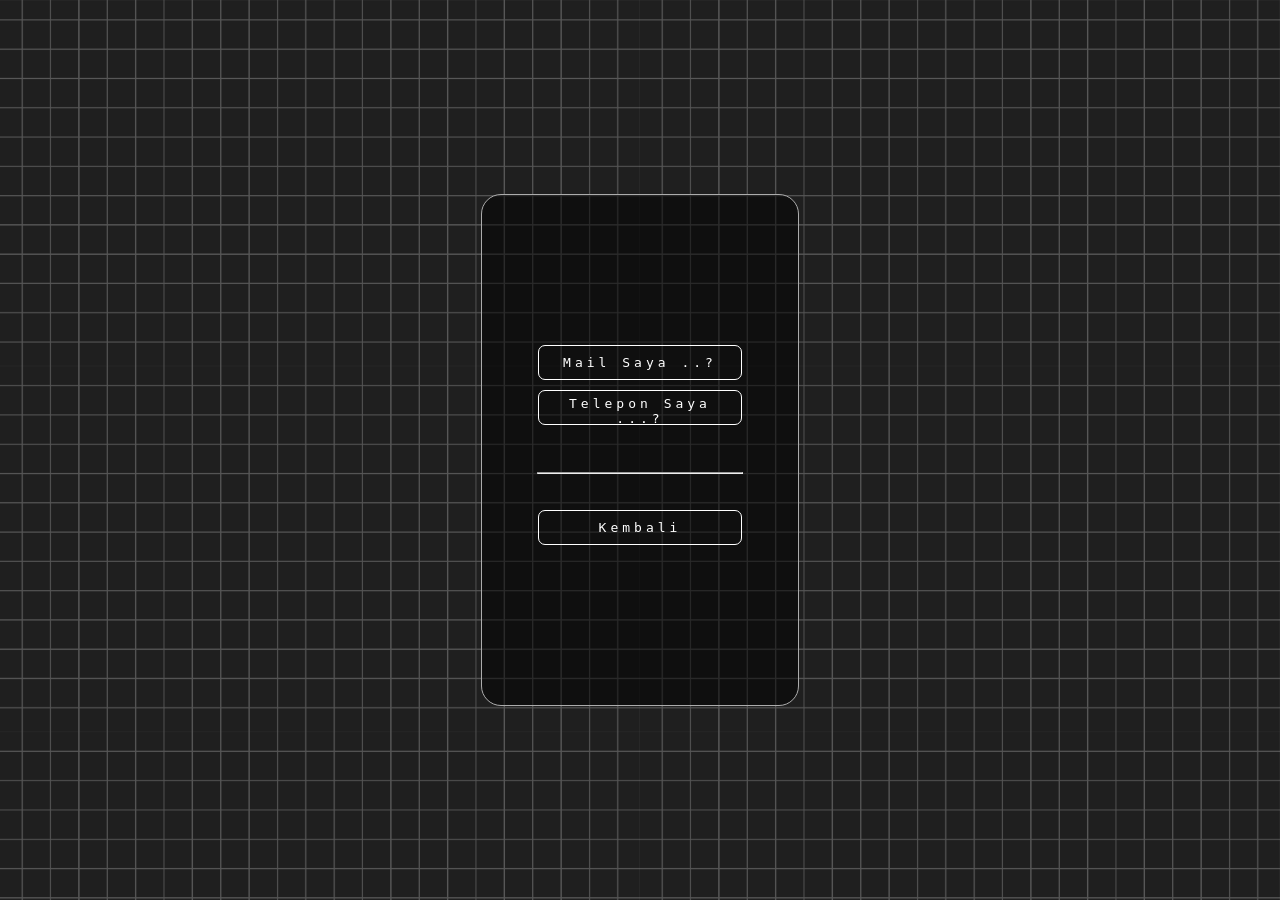
<file: contact/contact.html>
<!DOCTYPE html>
<html>
  <head>
    <meta name="viewport" content="width=device-width, initial-scale=1.0">
    <title>Halaman Kontak</title>
    <link rel="stylesheet" href="contact-style.css">
  </head>
  <body>
    <div id="main">
      <button class="buttons"><a href="mailto:anggelputri509@gmail.com">Mail Saya ..?</a></button>
      <button class="buttons"><a href="tel:+628219569943">Telepon Saya ...?</a></button><br><br>
      <hr style="width: inherit; max-width: 80%;"><br><br>
      <button class="buttons"><a href="../index.html">Kembali</a></button>
    </div>
  </body>
</html>
</file>
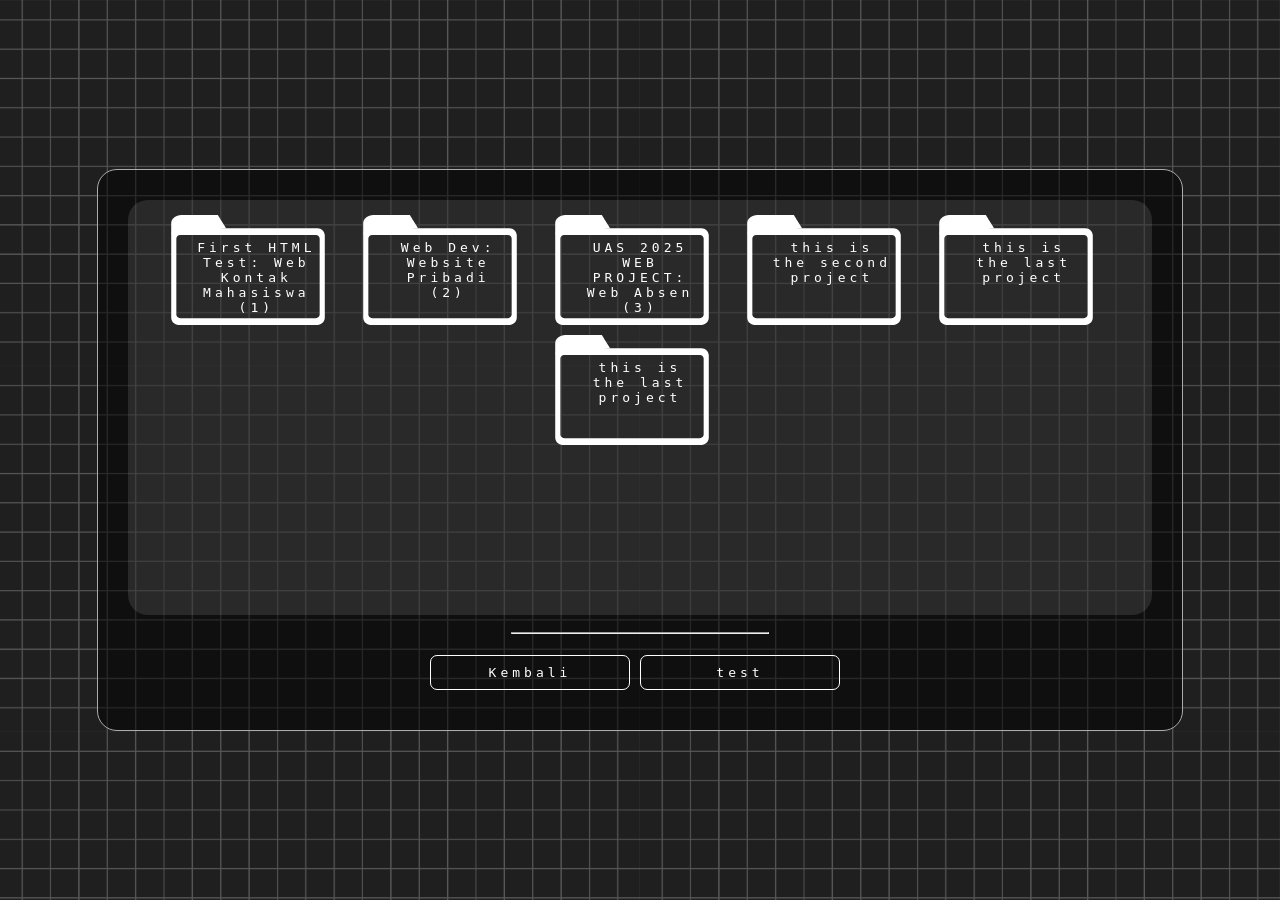
<file: project/project.html>
<!DOCTYPE html>

<html>
  <head>
    <meta name="viewport" content="width=device-width, initial-scale=1.0">
    <title>Koleksi Seluruh Proyek Saya</title>
    <link rel="stylesheet" href="project-style.css">
  </head>
  <body>
    <div id="main">
      <div id="project-container">
        <a href="project1/project1-preview.html"><div>First HTML Test: Web Kontak Mahasiswa (1)</div></a>
        <a href="project2/project2-preview.html"><div>Web Dev: Website Pribadi (2)</div></a>
        <a href="project3/project3-preview.html"><div>UAS 2025 WEB PROJECT: Web Absen (3)</div></a>
        <div>this is the second project</div>
        <div>this is the last project</div>
        <div>this is the last project</div>
      </div>
      <div class="project-container">

      </div>
      <hr style="width: 20vw;"><br>
      <div id="navigator">
        <button class="buttons"><a href="../index.html">Kembali</a></button><button class="buttons">test</button>
      </div>
    </div>
  </body>
</html>
</file>
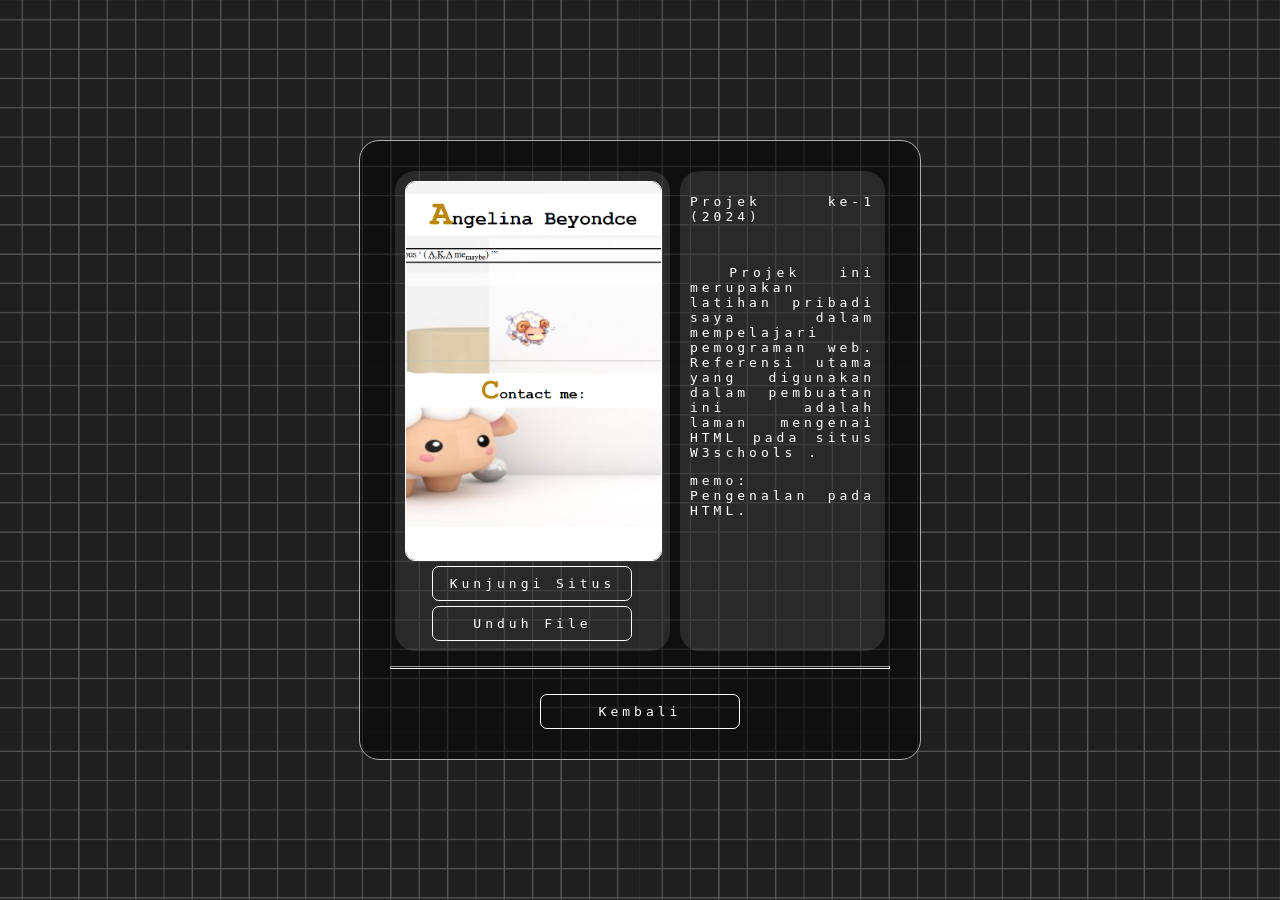
<file: project/project1/project1-preview.html>
<!DOCTYPE html>

<html>
  <head>
    <title>Preview Web: Website Mahasiswa Pertama</title>
    <link rel="stylesheet" href="project1-preview-style.css">
    <meta name="viewport" content="width=device-width, initial-scale=1.0">
  </head>
  <body>

    <!-- modal download-->
    <div id="modal" class="modal-background">
      <div id="modal-download-content">
        <span id="close" class="close">X</span><br>
        <hr>  
        <p>Apakah anda yakin ingin mengunduh konten ini?</p>
        <span class="modal-button"><a href="index.html" download>Unduh</a></span>
      </div>
    </div>


    <!-- end modals -->

    <!-- modal lightbox -->
      <img id="preview-opened" src="image.png">
    <!-- end modals -->


    <div id="main">
      <div id="content">
        <div id="content-left">
          <div id="preview-container">
            <img id="preview-image" src="image.png">
          </div>
          <a href="index.html" target="_blank"><button class="buttons">Kunjungi Situs</button></a>
          <a id="download"><button class="buttons">Unduh File</button></a>
        </div>
        
        <div id="content-right">  
          <p>Projek ke-1 (2024)</p><br>
          <p>&nbsp;Projek ini merupakan latihan pribadi saya dalam mempelajari pemograman web.
            Referensi utama yang digunakan dalam pembuatan ini adalah laman mengenai HTML pada situs W3schools  .</p>
          <p>memo: Pengenalan pada HTML.</p>
        </div>
      </div>
      
      <hr><br>
      <div id="navigator">
        <a href="../project.html"><button class="buttons">Kembali</button></a>
      </div>
    </div>

    <script>
      var modal = document.getElementById("modal");
      var closed = document.getElementById("close");

      var downloadcontent = document.getElementById("modal-download-content");
      var downloadbutton = document.getElementById("download");

      var preview = document.getElementById("preview-container");
      var previewfull = document.getElementById("preview-opened");

      closed.onclick = function() {
        modal.style.visibility = "hidden";
      }

       modal.onclick = function() {
        modal.style.visibility = "hidden";
        downloadcontent.style.visibility = "hidden";
        previewfull.style.visibility = "hidden"; 
      }

      downloadbutton.onclick = function() {
        modal.style.visibility = "visible";
        downloadcontent.style.visibility = "visible";
      }

      preview.onclick = function() {
        modal.style.visibility = "visible";
        previewfull.style.visibility = "visible"; 
      }
    </script>
  </body>
</html>
</file>
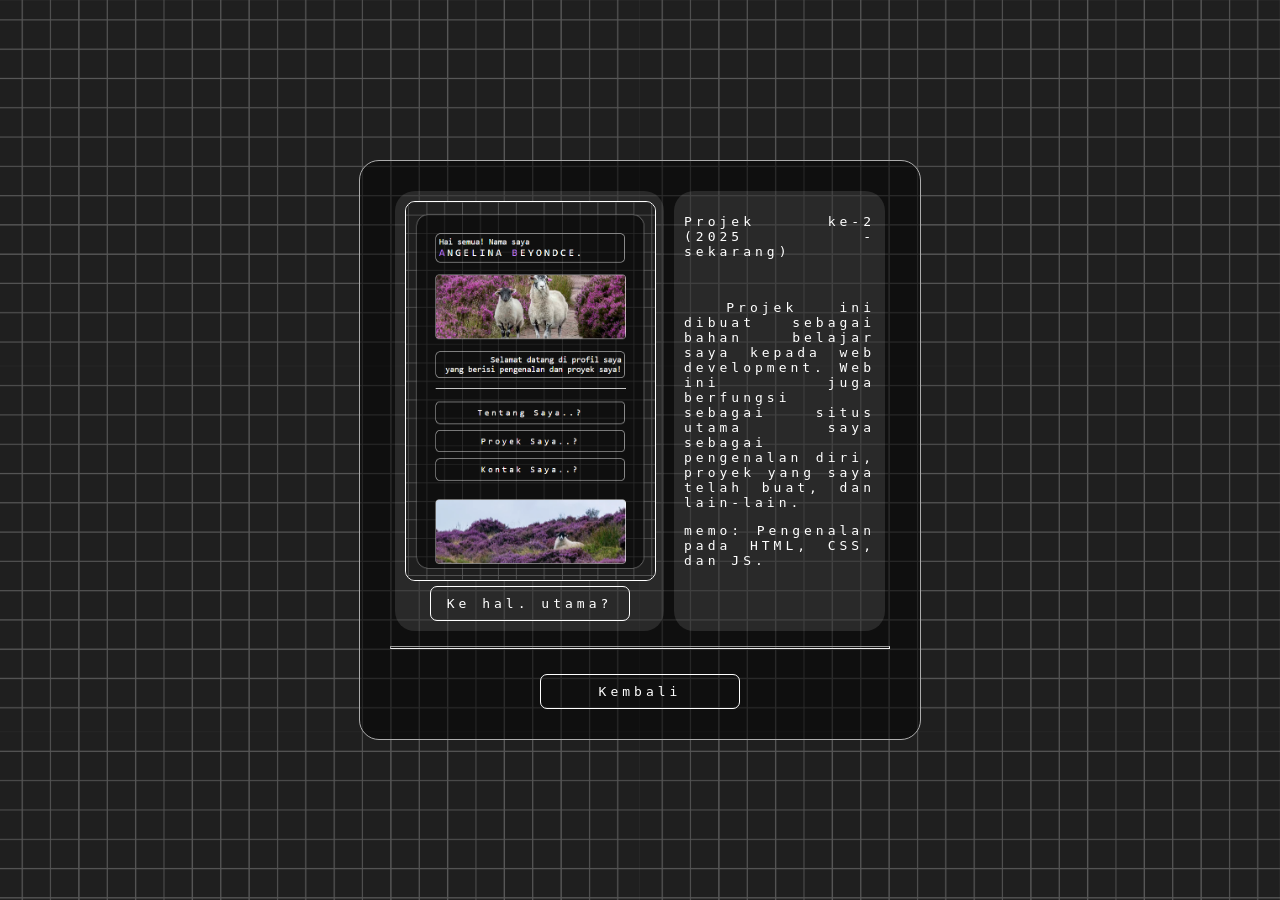
<file: project/project2/project2-preview.html>
<!DOCTYPE html>

<html>
  <head>
    <meta name="viewport" content="width=device-width, initial-scale=1.0">
    <title>Preview Web: Personal Web</title>
    <link rel="stylesheet" href="project2-preview-style.css">
  </head>
  <body>
    
    <!-- modal bg -->
    <div id="modal" class="modal-background">
    </div>
    <!-- end modals -->

    <!-- modal lightbox -->
      <img id="preview-opened" src="image.png">
    <!-- end modals -->

    <div id="main">
      <div id="content">
        <div id="content-left">
          <div id="preview-container">
            <img id="preview-image" src="image.png">
          </div>
          <a id="download" href="../../index.html"><button class="buttons">Ke hal. utama?</button></a>
        </div>
        
        <div id="content-right">
          <p>Projek ke-2 (2025 - sekarang)</p><br>
          <p>&nbsp;Projek ini dibuat sebagai bahan belajar saya kepada web development. 
            Web ini juga berfungsi sebagai situs utama saya sebagai pengenalan diri, proyek yang saya telah buat,
             dan lain-lain.</p>
          <p>memo: Pengenalan pada HTML, CSS, dan JS.</p>
        </div>

      </div>
      <hr><br>
      <div id="navigator">
        <a href="../project.html"><button class="buttons">Kembali</button></a>
      </div>
    </div>

<script>
      var modalclose = document.getElementById("modal");
      var preview = document.getElementById("preview-container");
      var previewfull = document.getElementById("preview-opened");

      preview.onclick = function() {
        modal.style.visibility = "visible";
        previewfull.style.visibility = "visible"; 
      }

      modalclose.onclick = function() {
        modal.style.visibility = "hidden";
        previewfull.style.visibility = "hidden"; 
      }
    </script>
  </body>
</html>
</file>
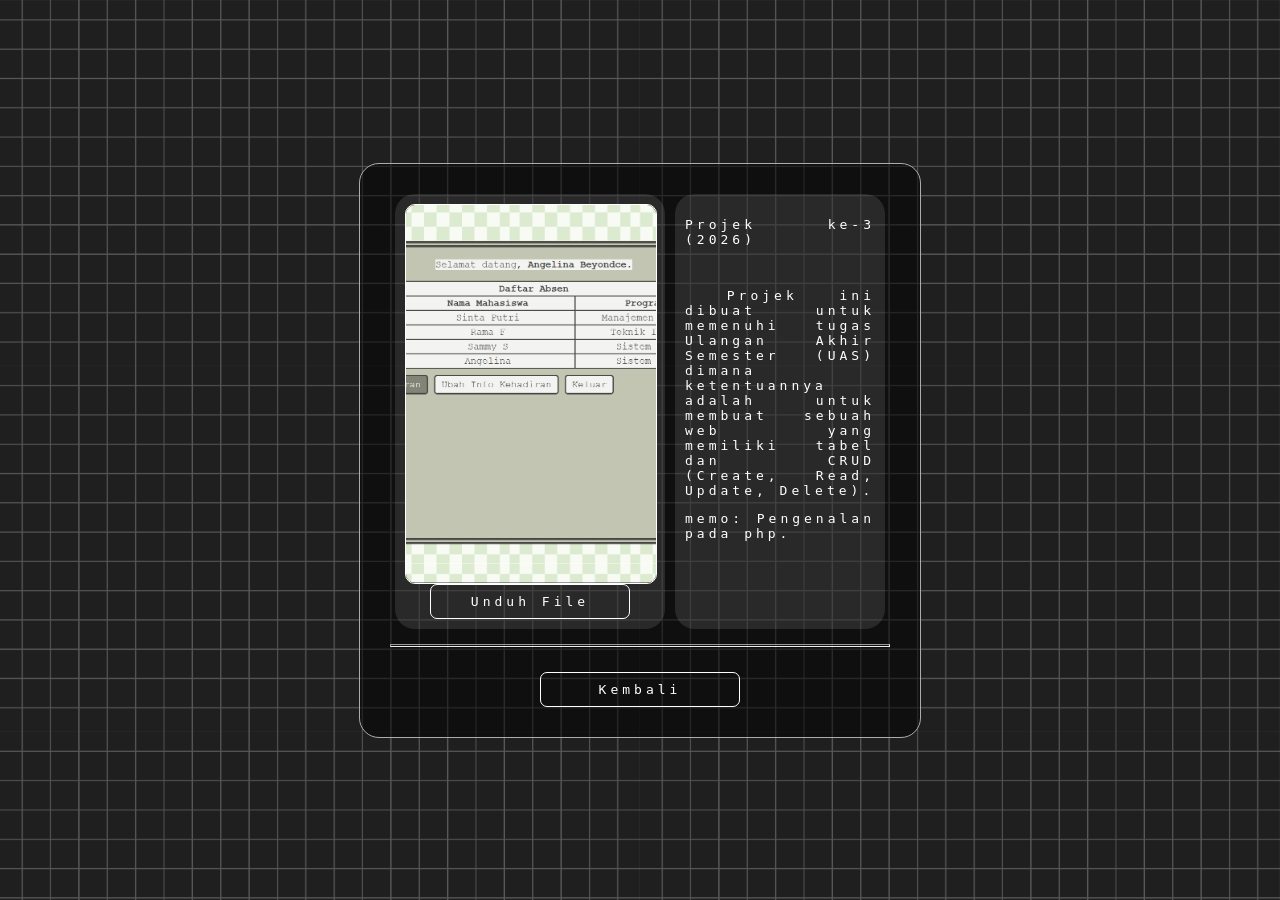
<file: project/project3/project3-preview.html>
<!DOCTYPE html>

<html>
  <head>
    <meta name="viewport" content="width=device-width, initial-scale=1.0">
    <title>Preview Web: Web Pengabsenan</title>
    <link rel="stylesheet" href="project3-preview-style.css">
  </head>
  <body>

    <!-- modal download-->
    <div id="modal" class="modal-background">
      <div id="modal-download-content">
        <span id="close" class="close">X</span><br>
        <hr>  
        <p>Apakah anda yakin ingin mengunduh konten ini?</p>
        <span class="modal-button"><a href="UAS2026.zip" download>Unduh</a></span>
      </div>
    </div>


    <!-- end modals -->

    <!-- modal lightbox -->
      <img id="preview-opened" src="image.png">
    <!-- end modals -->


    <div id="main">
      <div id="content">
        <div id="content-left">
          <div id="preview-container">
            <img id="preview-image" src="image.png">
          </div>
          <a id="download"><button class="buttons">Unduh File</button></a>
        </div>
        
        <div id="content-right">
          <p>Projek ke-3 (2026)</p><br>
          <p>&nbsp;Projek ini dibuat untuk memenuhi tugas Ulangan Akhir Semester (UAS) dimana
          ketentuannya adalah untuk membuat sebuah web yang memiliki tabel dan CRUD
          (Create, Read, Update, Delete).</p>
          <p>memo: Pengenalan pada php.</p>
        </div>

      </div>
      <hr><br>
      <div id="navigator">
        <a href="../project.html"><button class="buttons">Kembali</button></a>
      </div>
    </div>

    <script>
      var modal = document.getElementById("modal");
      var closed = document.getElementById("close");

      var downloadcontent = document.getElementById("modal-download-content");
      var downloadbutton = document.getElementById("download");

      var preview = document.getElementById("preview-container");
      var previewfull = document.getElementById("preview-opened");

      closed.onclick = function() {
        modal.style.visibility = "hidden";
      }

       modal.onclick = function() {
        modal.style.visibility = "hidden";
        downloadcontent.style.visibility = "hidden";
        previewfull.style.visibility = "hidden"; 
      }

      downloadbutton.onclick = function() {
        modal.style.visibility = "visible";
        downloadcontent.style.visibility = "visible";
      }

      preview.onclick = function() {
        modal.style.visibility = "visible";
        previewfull.style.visibility = "visible"; 
      }
    </script>
  </body>
</html>
</file>
<file: contact/contact-style.css>
* {
  font-family: monospace;
  font-size: medium;
}

a {
  color: white;
  text-decoration: none;
}

html, body {
  height: 100%;
  margin: 0;
  padding: 0;
}

body {
  background-image: url(../images/background1.jpg);
  background-size:50%;
  display: flex;
  justify-content: center;
  align-items: center;
}

#main {
  background-color: rgba(0, 0, 0, 0.505);
  display: flex;
  flex-direction: column;
  align-items: center;
  justify-content: center;
  height: 50vh;
  width: 20vw;
  padding: 30px;
  border: 1px solid 
  rgb(172, 172, 172);
  border-radius: 20px;
  text-align: center;
  color: white;
}

#about-content {
  background-color: transparent;
  height: 400px;
}

#diri {
  display: flex;
  flex-direction: row;
  background-color: transparent;
  margin-bottom: 20px;
}

#me-sheep {
  object-fit: cover;
  height:180px;
  width: 150px;
  border: solid white 1px;
  border-radius: 7px;
}

#quote {
  margin: 0 20px;
  background-color: transparent;
  justify-content: center;
  align-content: center;
  border: solid white 1px;
  border-radius: 7px;
}

#diri-lanjut {
  text-align: left;
  padding: 5px;
  background-color: transparent;
  border: solid white 1px;
  border-radius: 7px;
}

.buttons {
  color: white;
  letter-spacing: 4px;
  background-color: transparent;
  border: solid white 1px;
  height: 35px;
  width: 80%;
  border-radius: 7px;
  padding: 5px;
  margin-bottom: 10px;
  transition: 0.4s;
}

.buttons:hover {
  background-color: rgba(188, 120, 255, 0.621);
  cursor: pointer;
}

@media screen and (max-width:1100px) {
  #main {
    height:100%;
    width: 100%;
    max-width: 600px;
    box-sizing:border-box;
  }
}
</file>
<file: project/project-style.css>
* {
  font-family: monospace;
  font-size: medium;
  letter-spacing: 4px;
  transition: 0.4s;
  scrollbar-color: white rgba(0, 0, 0, 0.632);
}

html, body {
  height: 100%;
  margin: 0;
  padding: 0;
}

body {
  background-image: url(../images/background1.jpg);
  background-size:50%;
  display: flex;
  justify-content: center;
  align-items: center;
}

a {
  color: white;
  text-decoration: none;
}

a:hover {
  color: rgba(214, 173, 255, 0.874);
  cursor: pointer;
}

.buttons {
  color: white;
  background-color: transparent;
  border: solid white 1px;
  width: 200px;
  height: 35px;
  border-radius: 7px;
  padding: 5px;
  margin-bottom: 10px;
  margin-right: 10px;
}

.buttons:hover {
  background-color: rgba(188, 120, 255, 0.621);
  cursor: pointer;
}

#main {
  background-color: rgba(0, 0, 0, 0.505);
  display: flex;
  flex-direction: column;
  height: 500px;
  width: 80vw;
  padding: 30px;
  border: 1px solid 
  rgb(172, 172, 172);
  border-radius: 20px;
  text-align: center;
  color: white;
}

#project-container {
  background-color: rgba(245, 245, 245, 0.112);
  overflow: auto;
  border-radius: 20px;
  height: 75vh;
  padding: 10px;
  margin-bottom: 10px;
}

#project-container div {
  background-image: url(../vectors/file-icon.svg);
  background-repeat: no-repeat;
  background-size: contain;
  display: inline-block;
  vertical-align: top;
  margin: 5px 5px;
  height: 60px;
  width: 120px;
  padding: 25px;
}

#navigator {
  display: inline-block;
}

@media screen and (max-width: 1100px) {
  body {
    align-items: normal;
  }
}
</file>
<file: project/project1/project1-preview-style.css>
* {
  scrollbar-color: white rgba(0, 0, 0, 0.632);
  font-family: monospace;
  font-size: medium;
  letter-spacing: 4px;
  transition: 0.4s;
}

html, body {
  height: 100%;
  margin: 0;
  padding: 0;
}

body {
  background-image: url(../../images/background1.jpg);
  background-size:50%;
  display: flex;
  justify-content: center;
  align-items: center;
}

hr  {
  height: 1px;
  margin: 0;
  padding: 0;
}

a {
  color: white;
  text-decoration: none;
}

.buttons {
  color: white;
  background-color: transparent;
  border: solid white 1px;
  width: 200px;
  height: 35px;
  border-radius: 7px;
  padding: 5px;
}

.buttons:hover {
  background-color: rgba(188, 120, 255, 0.621);
  cursor: pointer;
}

.modal-button {
  color: white;
  font: bold;
  background-color: transparent;
  height: auto;
  width: 60px;
  padding-left: 10px;
  border: solid white 1px;
  border-radius: 7px;
  padding: 8px;
  display: flex;
  justify-content: center;
  align-items: center;
}

.modal-button:hover {
  background-color: rgba(188, 120, 255, 0.621);
  cursor: pointer;
}

.modal-background {
  visibility: hidden;
  background-color: rgba(0, 0, 0, 0.66);
  position: fixed;
  height: 100%;
  width: 100%;
  z-index: 1;
}

#preview-container {
  height: 42vh;
  width: 100%;
  overflow: hidden;
  cursor: pointer;
  border-radius: 10px;
  border: solid white 1px; 
}

#preview-image {
  object-fit: cover;
  height: 100%;
  width: 100%; 
}

#preview-opened {
  position: absolute;
  visibility: hidden;
  height: 60vh; 
  z-index: 2;
}

#modal-download-content {
  visibility: hidden;
  color: white;
  background-color: rgba(31, 30, 34, 0.758);
  height: auto;
  width: 300px;
  margin: auto;
  padding: 20px;  
  border-radius: 10px;
  border: solid white 1px;
}

#download-section {
  background-color: rgb(153, 51, 51);
  padding-top: 30px;
  height: 15vh;
  border: solid white 1px;
  border-radius: 10px;
}

.close {
  float: right;
  color: white;
  background-color: transparent;
  display: flex;
  justify-content: center;
  align-items: center;
  cursor: pointer;
}

.close:hover {
  background-color: rgba(188, 120, 255, 0.621);
  cursor: pointer;
}

#main {
  background-color: rgba(0, 0, 0, 0.505);
  display: grid;
  grid-template-rows: auto auto auto;
  gap: 5px;
  height: auto;
  width: 100%;
  max-width: 500px;
  padding: 30px;
  border: 1px solid rgb(172, 172, 172);
  border-radius: 20px;
  text-align: center;
  color: white;
}

#content {
  display: grid;
  grid-template-columns: auto auto;
  margin-bottom: 10px;
  height: auto;
}

#content-right {
  text-align: justify;
  background-color: rgba(245, 245, 245, 0.112);
  border-radius: 20px;
  display: inline-block;
  padding: 10px;
  margin: 0 5px;
}

#content-left {
  background-color: rgba(245, 245, 245, 0.112);
  border-radius: 20px;
  display: grid;
  grid-template-columns: auto;
  row-gap: 5px;
  height: auto;
  padding: 10px;
  margin: 0 5px;
}

#navigator {
  height: fit-content;
}

  @media screen and (max-width: 1100px) {
    body {
      align-items: normal;
    }

      #main {
      height: 100%;
      width: 100%;
      box-sizing:border-box;
    }

    #preview-container {
      height: 20vh;
      overflow: hidden;
      cursor: pointer;
      border-radius: 10px;
      border: solid white 1px; 
    }

    #preview-opened {
      position: absolute;
      visibility: hidden;
      height: auto;
      width: 100%; 
      z-index: 2;
    }

    #content {
      grid-template-columns: auto;
      row-gap: 5px; 
    }

    #content-right {
      height: 20vh;
      overflow: auto;
    }
  }
</file>
<file: project/project2/project2-preview-style.css>
* {
  scrollbar-color: white rgba(0, 0, 0, 0.632);
  font-family: monospace;
  font-size: medium;
  letter-spacing: 4px;
  transition: 0.4s;
}

html, body {
  height: 100%;
  margin: 0;
  padding: 0;
}

body {
  background-image: url(../../images/background1.jpg);
  background-size:50%;
  display: flex;
  justify-content: center;
  align-items: center;
}

hr  {
  height: 1px;
  margin: 0;
  padding: 0;
}

a {
  color: white;
  text-decoration: none;
}

.buttons {
  color: white;
  background-color: transparent;
  border: solid white 1px;
  width: 200px;
  height: 35px;
  border-radius: 7px;
  padding: 5px;
}

.buttons:hover {
  background-color: rgba(188, 120, 255, 0.621);
  cursor: pointer;
}

.modal-button {
  color: white;
  font: bold;
  background-color: transparent;
  height: auto;
  width: 60px;
  padding-left: 10px;
  border: solid white 1px;
  border-radius: 7px;
  padding: 8px;
  display: flex;
  justify-content: center;
  align-items: center;
}

.modal-background {
  visibility: hidden;
  background-color: rgba(0, 0, 0, 0.66);
  position: fixed;
  height: 100%;
  width: 100%;
  z-index: 1;
}

#preview-container {
  height: 42vh;
  width: 100%;
  overflow: hidden;
  cursor: pointer;
  border-radius: 10px;
  border: solid white 1px;  
}

#preview-image {
  object-fit: cover;
  height: 100%;
  width: 100%; 
}

#preview-opened {
  position: absolute;
  visibility: hidden;
  height: 60vh;
  z-index: 2;
}

.modal-button:hover {
  background-color: rgba(188, 120, 255, 0.621);
  cursor: pointer;
}

#main {
  background-color: rgba(0, 0, 0, 0.505);
  display: grid;
  grid-template-rows: auto auto auto;
  gap: 5px;
  height: auto;
  width: 100%;
  max-width: 500px;
  padding: 30px;
  border: 1px solid rgb(172, 172, 172);
  border-radius: 20px;
  text-align: center;
  color: white;
}

#content {
  display: grid;
  grid-template-columns: auto auto;
  margin-bottom: 10px;
  height: auto;
}

#content-right {
  text-align: justify;
  background-color: rgba(245, 245, 245, 0.112);
  border-radius: 20px;
  display: inline-block;
  padding: 10px;
  margin: 0 5px;
}

#content-left {
  background-color: rgba(245, 245, 245, 0.112);
  border-radius: 20px;
  display: grid;
  grid-template-columns: auto;
  row-gap: 5px;
  height: auto;
  padding: 10px;
  margin: 0 5px;
}

#navigator {
  display: inline-block;
}

@media screen and (max-width: 1100px) {
  body {
    align-items: normal;
  }

  #main {
    height: 100%;
    width: 100%;
    box-sizing:border-box;
  }

  #preview-container {
    height: 20vh;
    overflow: hidden;
    cursor: pointer;
    border-radius: 10px;
    border: solid white 1px; 
  }

  #preview-opened {
    position: absolute;
    visibility: hidden;
    height: auto;
    width: 100%; 
    z-index: 2;
  }

  #content {
    grid-template-columns: auto;
    row-gap: 5px; 
  }

  #content-right {
    height: 20vh;
    overflow: auto;
  }
}
</file>
<file: project/project3/project3-preview-style.css>
* {
  scrollbar-color: white rgba(0, 0, 0, 0.632);
  font-family: monospace;
  font-size: medium;
  letter-spacing: 4px;
  transition: 0.4s;
}

html, body {
  height: 100%;
  margin: 0;
  padding: 0;
}

body {
  background-image: url(../../images/background1.jpg);
  background-size:50%;
  display: flex;
  justify-content: center;
  align-items: center;
}

hr  {
  height: 1px;
  margin: 0;
  padding: 0;
}

a {
  color: white;
  text-decoration: none;
}

.buttons {
  color: white;
  background-color: transparent;
  border: solid white 1px;
  width: 200px;
  height: 35px;
  border-radius: 7px;
  padding: 5px;
}

.buttons:hover {
  background-color: rgba(188, 120, 255, 0.621);
  cursor: pointer;
}


.modal-button {
  color: white;
  font: bold;
  background-color: transparent;
  height: auto;
  width: 60px;
  padding-left: 10px;
  border: solid white 1px;
  border-radius: 7px;
  padding: 8px;
  display: flex;
  justify-content: center;
  align-items: center;
}

.modal-button:hover {
  background-color: rgba(188, 120, 255, 0.621);
  cursor: pointer;
}

.modal-background {
  visibility: hidden;
  background-color: rgba(0, 0, 0, 0.66);
  position: fixed;
  height: 100%;
  width: 100%;
  z-index: 1;
}

#preview-container {
  height: 42vh;
  width: 100%;
  overflow: hidden;
  cursor: pointer;
  border-radius: 10px;
  border: solid white 1px; 
}

#preview-image {
  object-fit: cover;
  height: 100%;
  width: 100%; 
}

#preview-opened {
  position: absolute;
  visibility: hidden;
  height: 60vh;
  z-index: 2;
}

#modal-download-content {
  visibility: hidden;
  color: white;
  background-color: rgba(31, 30, 34, 0.758);
  height: auto;
  width: 300px;
  margin: auto;
  padding: 20px;  
  border-radius: 10px;
  border: solid white 1px;
}

#download-section {
  background-color: rgb(153, 51, 51);
  padding-top: 30px;
  height: 15vh;
  border: solid white 1px;
  border-radius: 10px;
}

.close {
  float: right;
  color: white;
  background-color: transparent;
  display: flex;
  justify-content: center;
  align-items: center;
  cursor: pointer;
}

.close:hover {
  background-color: rgba(188, 120, 255, 0.621);
  cursor: pointer;
}

#main {
  background-color: rgba(0, 0, 0, 0.505);
  display: grid;
  grid-template-rows: auto auto auto;
  gap: 5px;
  height: auto;
  width: 100%;
  max-width: 500px;
  padding: 30px;
  border: 1px solid rgb(172, 172, 172);
  border-radius: 20px;
  text-align: center;
  color: white;
}

#content {
  display: grid;
  grid-template-columns: auto auto;
  margin-bottom: 10px;
  height: auto;
}

#content-right {
  text-align: justify;
  background-color: rgba(245, 245, 245, 0.112);
  border-radius: 20px;
  display: inline-block;
  padding: 10px;
  margin: 0 5px;
}

#content-left {
  background-color: rgba(245, 245, 245, 0.112);
  border-radius: 20px;
  display: grid;
  grid-template-columns: 250px;
  padding: 10px;
  margin: 0 5px;
}

#navigator {
  height: fit-content;
}

  @media screen and (max-width: 1100px) {
    body {
      align-items: normal;
    }

      #main {
      height: 100%;
      width: 100%;
      box-sizing:border-box;
    }

    #preview-container {
      height: 20vh;
      overflow: hidden;
      cursor: pointer;
      border-radius: 10px;
      border: solid white 1px; 
    }

    #preview-opened {
      position: absolute;
      visibility: hidden;
      height: auto;
      width: 100%; 
      z-index: 2;
    }

    #content {
      grid-template-columns: auto;
      row-gap: 5px; 
    }

    #content-left {
      justify-content: center;
    }

    #content-right {
      height: 20vh;
      overflow: auto;
    }
  }
</file>
